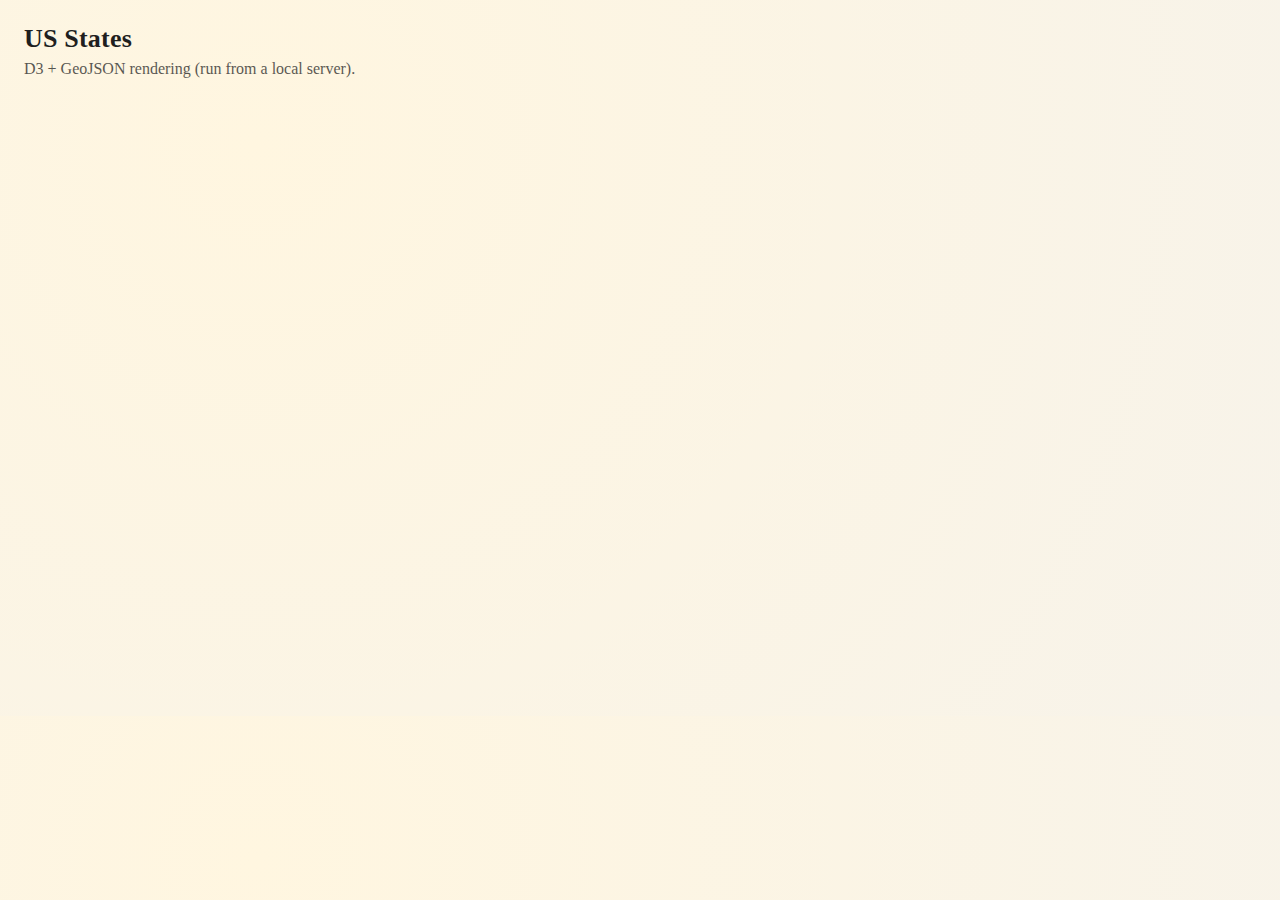
<file: index.html>
<!DOCTYPE html>
<html>
<head>
  <meta charset="UTF-8" />
  <meta name="viewport" content="width=device-width, initial-scale=1" />
  <title>US Map (D3)</title>
  <style>
    :root {
      --bg: #f7f3ea;
      --ink: #1f1f1f;
      --land: #2b2d42;
      --stroke: #f7f3ea;
      --hover: #ef8354;
    }
    body {
      margin: 0;
      font-family: "Georgia", "Times New Roman", serif;
      background: radial-gradient(circle at 20% 20%, #fff6e0, var(--bg));
      color: var(--ink);
    }
    header {
      padding: 24px 24px 8px 24px;
    }
    h1 {
      margin: 0 0 6px 0;
      font-size: 26px;
      letter-spacing: 0.2px;
    }
    p {
      margin: 0;
      opacity: 0.75;
    }
    #map {
      display: block;
      width: 100vw;
      height: 70vh;
    }
    .state {
      fill: var(--land);
      stroke: var(--stroke);
      stroke-width: 0.8;
      vector-effect: non-scaling-stroke;
      transition: fill 120ms ease;
    }
    .state:hover {
      fill: var(--hover);
      cursor: pointer;
    }
    .tooltip {
      position: absolute;
      pointer-events: none;
      background: rgba(255, 255, 255, 0.92);
      border: 1px solid #ddd;
      padding: 6px 8px;
      border-radius: 6px;
      font-size: 12px;
      box-shadow: 0 6px 16px rgba(0, 0, 0, 0.12);
    }
  </style>
</head>
<body>
  <header>
    <h1>US States</h1>
    <p>D3 + GeoJSON rendering (run from a local server).</p>
  </header>

  <svg id="map" role="img" aria-label="Map of the United States"></svg>
  <div id="tooltip" class="tooltip" style="opacity: 0"></div>

  <script src="https://d3js.org/d3.v7.min.js"></script>
  <script>
    const svg = d3.select("#map");
    const tooltip = d3.select("#tooltip");

    const width = svg.node().clientWidth;
    const height = svg.node().clientHeight;

    const projection = d3.geoAlbersUsa()
      .translate([width / 2, height / 2])
      .scale(Math.min(width, height) * 1.2);

    const path = d3.geoPath(projection);

    fetch("us-states.geojson")
      .then(response => {
        if (!response.ok) throw new Error("Failed to load GeoJSON");
        return response.json();
      })
      .then(data => {
        svg
          .append("g")
          .selectAll("path")
          .data(data.features)
          .join("path")
          .attr("class", "state")
          .attr("d", path)
          .on("mousemove", (event, d) => {
            tooltip
              .style("opacity", 1)
              .style("left", `${event.pageX + 12}px`)
              .style("top", `${event.pageY - 12}px`)
              .text(d.properties.name);
          })
          .on("mouseleave", () => {
            tooltip.style("opacity", 0);
          });
      })
      .catch(err => {
        console.error(err);
        alert("Could not load the GeoJSON. Make sure you are using a local server.");
      });

    window.addEventListener("resize", () => location.reload());
  </script>
</body>
</html>
</file>
